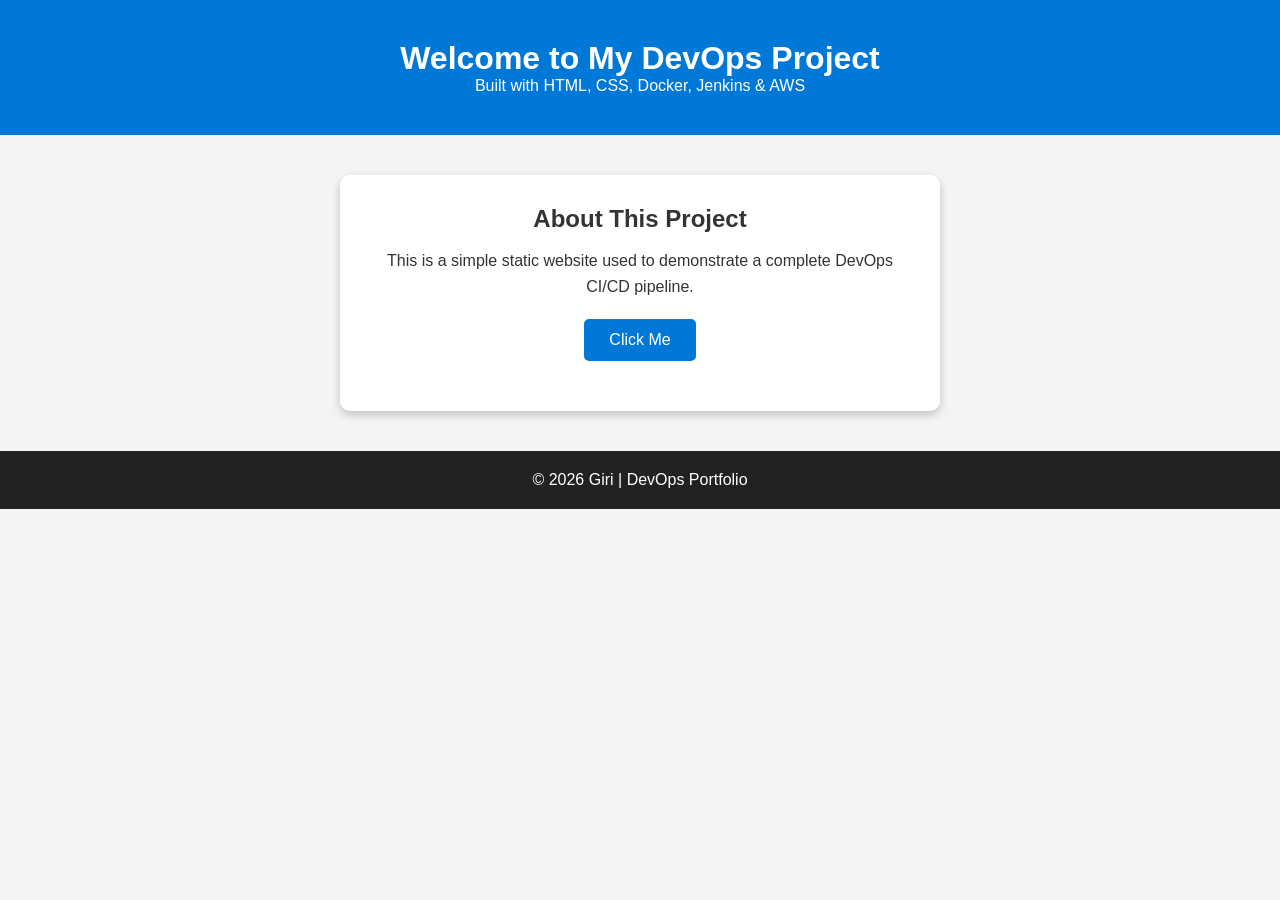
<file: index.html>
<!DOCTYPE html>
<html lang="en">
<head>
    <meta charset="UTF-8">
    <meta name="viewport" content="width=device-width, initial-scale=1.0">
    <title>DevOps Demo</title>
    <link rel="stylesheet" href="style.css">
</head>
<body>

    <header>
        <h1>Welcome to My DevOps Project</h1>
        <p>Built with HTML, CSS, Docker, Jenkins & AWS</p>
    </header>

    <section class="card">
        <h2>About This Project</h2>
        <p>
            This is a simple static website used to demonstrate a complete
            DevOps CI/CD pipeline.
        </p>

        <button onclick="showMessage()">Click Me</button>
        <p id="message"></p>
    </section>

    <footer>
        <p>© 2026 Giri | DevOps Portfolio</p>
    </footer>

    <script>
        function showMessage() {
            document.getElementById("message").innerHTML =
                "🚀 Deployment Successful!";
        }
    </script>

</body>
</html>
</file>
<file: style.css>
*{
    margin:0;
    padding:0;
    box-sizing:border-box;
}

body{
    font-family:Arial, sans-serif;
    background:#f4f4f4;
    color:#333;
}

header{
    background:#0078D7;
    color:white;
    padding:40px;
    text-align:center;
}

.card{
    width:80%;
    max-width:600px;
    margin:40px auto;
    background:white;
    padding:30px;
    border-radius:10px;
    box-shadow:0 4px 10px rgba(0,0,0,0.2);
    text-align:center;
}

.card h2{
    margin-bottom:15px;
}

.card p{
    margin-bottom:20px;
    line-height:1.6;
}

button{
    background:#0078D7;
    color:white;
    border:none;
    padding:12px 25px;
    border-radius:5px;
    cursor:pointer;
    font-size:16px;
}

button:hover{
    background:#005fa3;
}

footer{
    text-align:center;
    padding:20px;
    background:#222;
    color:white;
    margin-top:40px;
}
</file>
